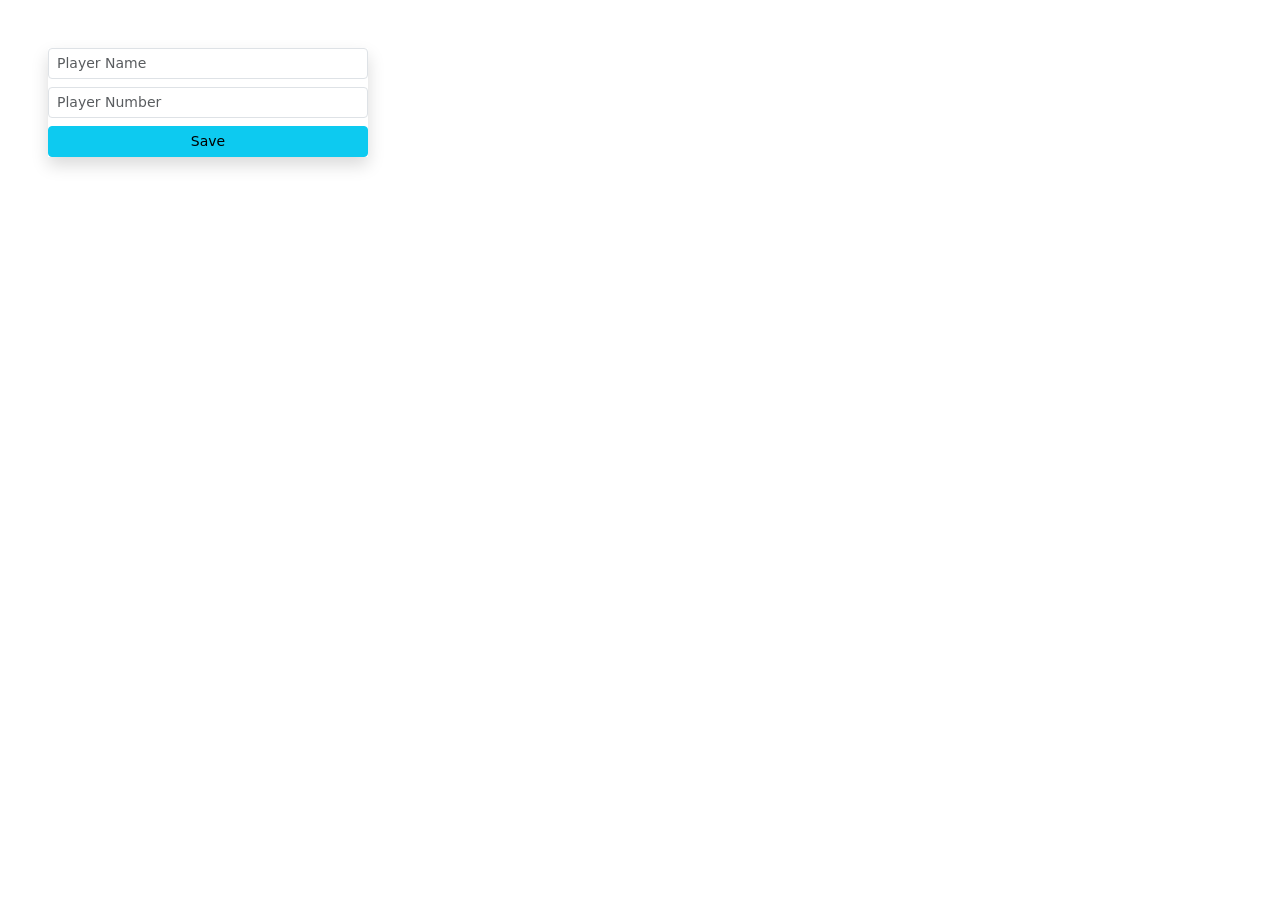
<file: index.html>
<!DOCTYPE html>
<html lang="en">
<head>
    <meta charset="UTF-8">
    <meta name="viewport" content="width=device-width, initial-scale=1.0">
    <title>Football Lineup</title>
    <link rel="stylesheet" href="football.css">
    <link href="https://cdn.jsdelivr.net/npm/bootstrap@5.3.3/dist/css/bootstrap.min.css" rel="stylesheet" integrity="sha384-QWTKZyjpPEjISv5WaRU9OFeRpok6YctnYmDr5pNlyT2bRjXh0JMhjY6hW+ALEwIH" crossorigin="anonymous">
    <script src="https://cdn.jsdelivr.net/npm/bootstrap@5.3.3/dist/js/bootstrap.bundle.min.js" integrity="sha384-YvpcrYf0tY3lHB60NNkmXc5s9fDVZLESaAA55NDzOxhy9GkcIdslK1eN7N6jIeHz" crossorigin="anonymous"></script>

</head>
<body>
    <!-- <div class="numb11" id="demo"></div> -->
    <div class="mt-5 mx-5 w-25 border-5 shadow">
        <input type="text" id="player" placeholder="Player Name" class="form-control form-control-sm my-2 shadow-none">
        <input type="text" id="plnumber" placeholder="Player Number" class="form-control form-control-sm my-2 shadow-none">
        <button class="btn btn-info btn-sm w-100 " onclick="createPlayer()">Save</button>
    </div> 
    
    <div id="showPlayers1"></div>
    <div id="showPlayers2"></div>
    <script>
        let saved_Player = document.getElementById("plnumber").value

        class Players{
            constructor(player, number){
                this.player= player;
                this.number= number;
            }
            Display(){
                showPlayers1.innerHTML=`
                <div class="fent" id= "dis_player">
                    <h3 class='mx-5'>Name: ${this.player}</h3>
                    <h5 class='mx-5'>Number: ${this.number}</h5>  
                </div>  
                `                
            }             
        }
        
        //let sample = document.getElementById("demo").style
        //console.log(sample);
                  
        
        
        const createPlayer = () => {
            let pl = new Players(player.value, plnumber.value)
            pl.Display()


        if(plnumber.value == 1){
           document.getElementById("showplayer1").style.margin = sample
    
            
        }else if(player.value, plnumber.value === '2'){
           show1 = class{"fent2"}
       }
    }


    </script>
    <!-- HERE AM COMPLETELY OUT OF IDEAS-->
    
        
</body>
</html>
</file>
<file: football.css>
.fent{
    background-image: url(Image/_91369363_1c9a0217-abfa-4e23-9a03-e56444542bcb.jpg);
    width: 620px;
    height: 470px;
    margin-left: 30%;
    margin-top: 50px;
    text-align: center;
}

.fent2{
    background-image: url(Image/_91369363_1c9a0217-abfa-4e23-9a03-e56444542bcb.jpg);
    width: 620px;
    height: 470px;
    margin-right: 30%;
    margin-top: 50px;
    text-align: bottom;
}
</file>
